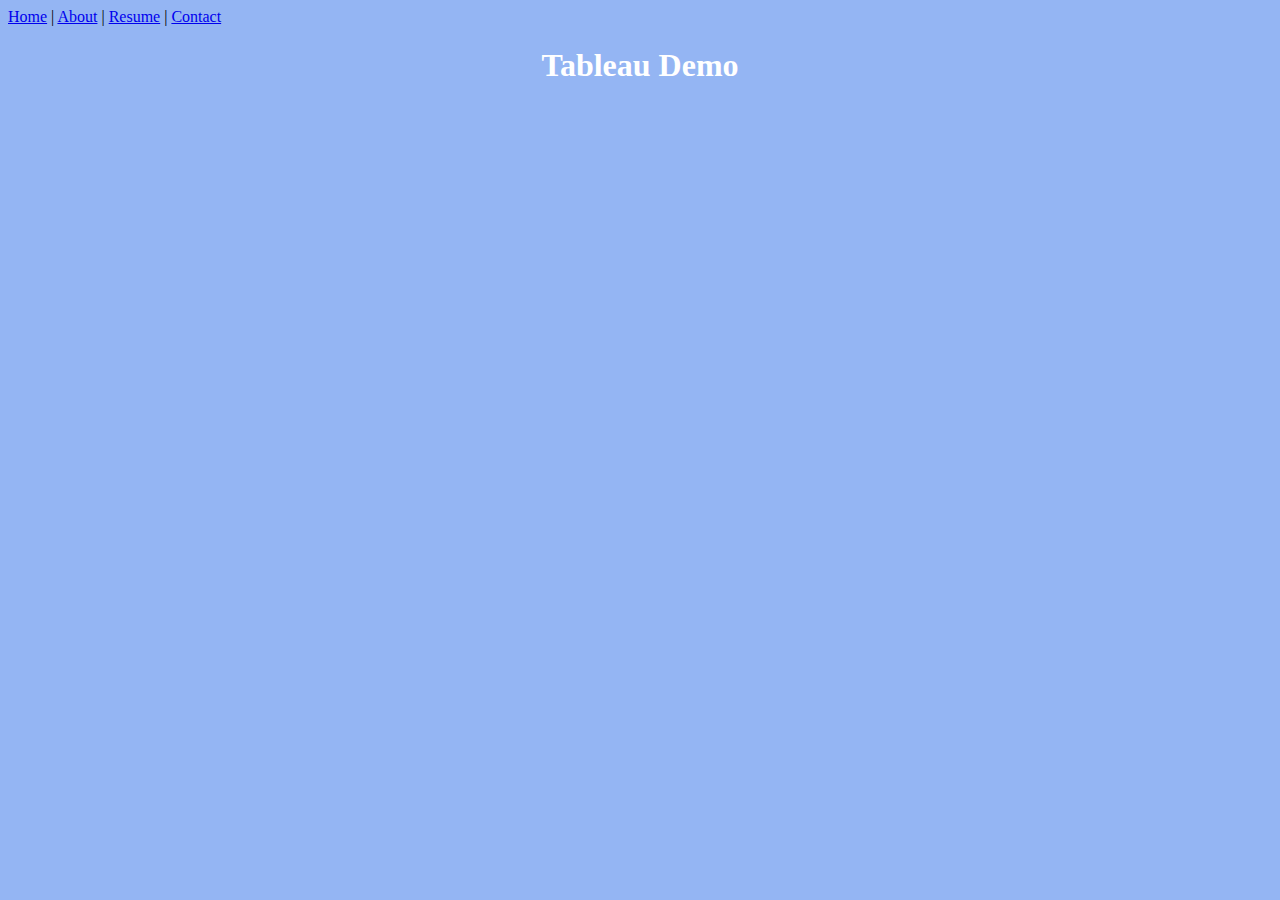
<file: html/tableau.html>
<!--Rebekah Breinholt 12/17/21-->
<!DOCTYPE html>
<html>
    <head>
        <title>Rebekah Breinholt - Tableau Dashboards</title>
    </head>
    <body style="background-color: rgba(100, 148, 237, 0.692);"> 
        <a href="../index.html">Home</a> |
        <a href="about.html">About</a> |
        <a href="resume.html">Resume</a> |
        <a href="contact.html">Contact</a>
        <div>
            <h1 style="color:white"><center>Tableau Demo</center></h1>
        </div>
    </body>


</html>
</file>
